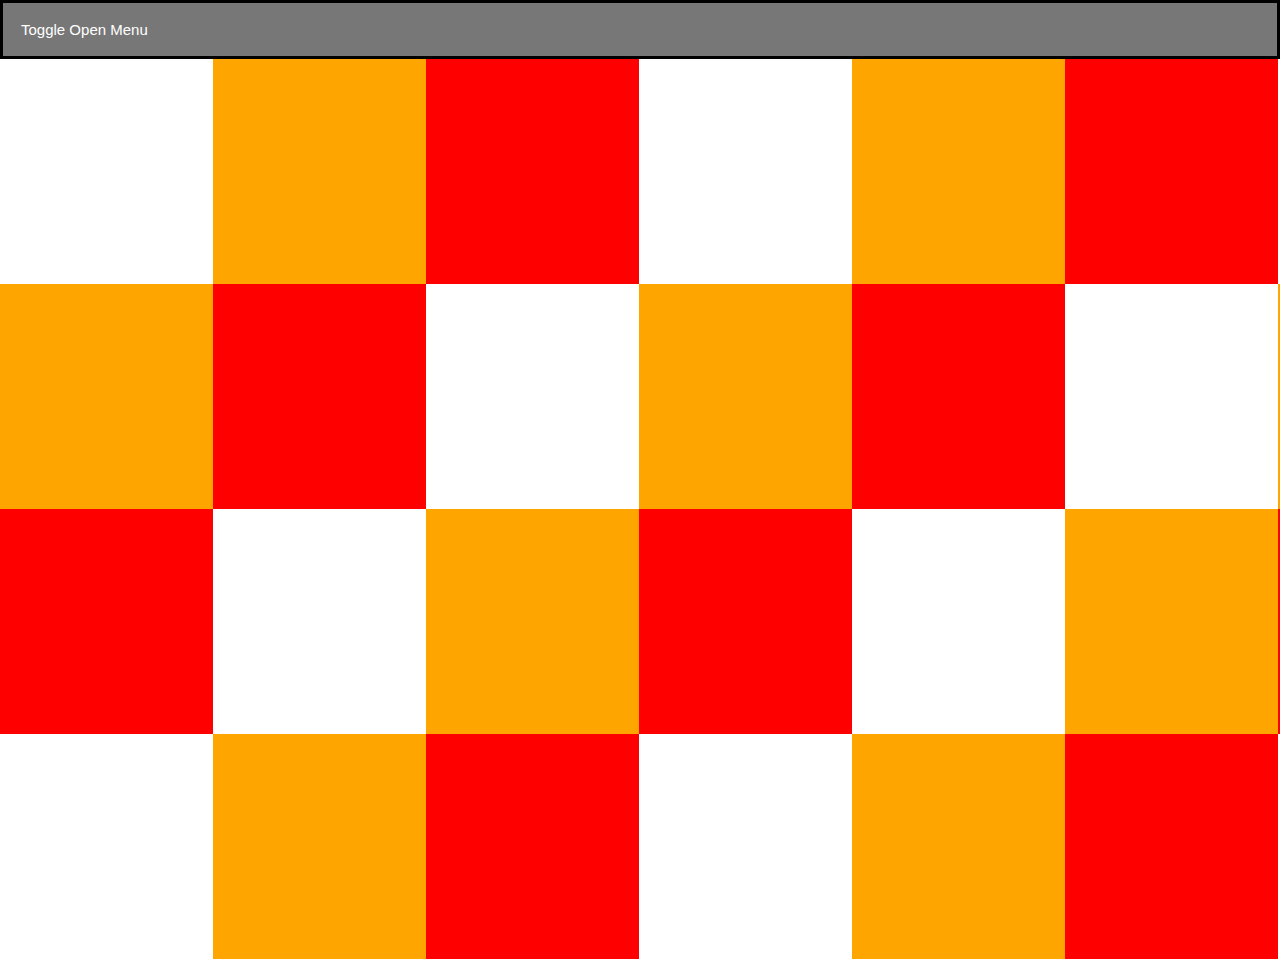
<file: index.html>
<html>
    <head>
        <title>New HTML Website</title>
        <link href="css/stylesheet.css" rel="stylesheet" type="text/css">
    </head>
    <body>
        <div id="buttons-and-stuff">
            <button class="collapsible">Toggle Open Menu</button>
            <div class="content">
                <button class="button" id="animate-button">Animate!</button>
                <button class="button" id="stop-animate-button">Stop Animation!</button>
                <button class="button" id="cycle-animate-button">Cycle The Animation Once!</button>
                <button class="button" id="change-animate-speed-button">Change the animation speed!</button>
            </div>
        </div>
        <div class="grid">
            <div class="grid-item"></div>
            <div class="grid-item"></div>
            <div class="grid-item"></div>
            <div class="grid-item"></div>
            <div class="grid-item"></div>
            <div class="grid-item"></div>
            <div class="grid-item"></div>
            <div class="grid-item"></div>
            <div class="grid-item"></div>
            <div class="grid-item"></div>
            <div class="grid-item"></div>
            <div class="grid-item"></div>
            <div class="grid-item"></div>
            <div class="grid-item"></div>
            <div class="grid-item"></div>
            <div class="grid-item"></div>
            <div class="grid-item"></div>
            <div class="grid-item"></div>
            <div class="grid-item"></div>
            <div class="grid-item"></div>
            <div class="grid-item"></div>
            <div class="grid-item"></div>
            <div class="grid-item"></div>
            <div class="grid-item"></div>
            <div class="grid-item"></div>
            <div class="grid-item"></div>
            <div class="grid-item"></div>
            <div class="grid-item"></div>
            <div class="grid-item"></div>
            <div class="grid-item"></div>
            <div class="grid-item"></div>
            <div class="grid-item"></div>
            <div class="grid-item"></div>
            <div class="grid-item"></div>
            <div class="grid-item"></div>
            <div class="grid-item"></div>
            <div class="grid-item"></div>
            <div class="grid-item"></div>
            <div class="grid-item"></div>
            <div class="grid-item"></div>
        </div>
        <script src="js/main.js"></script>
    </body>
</html>
</file>
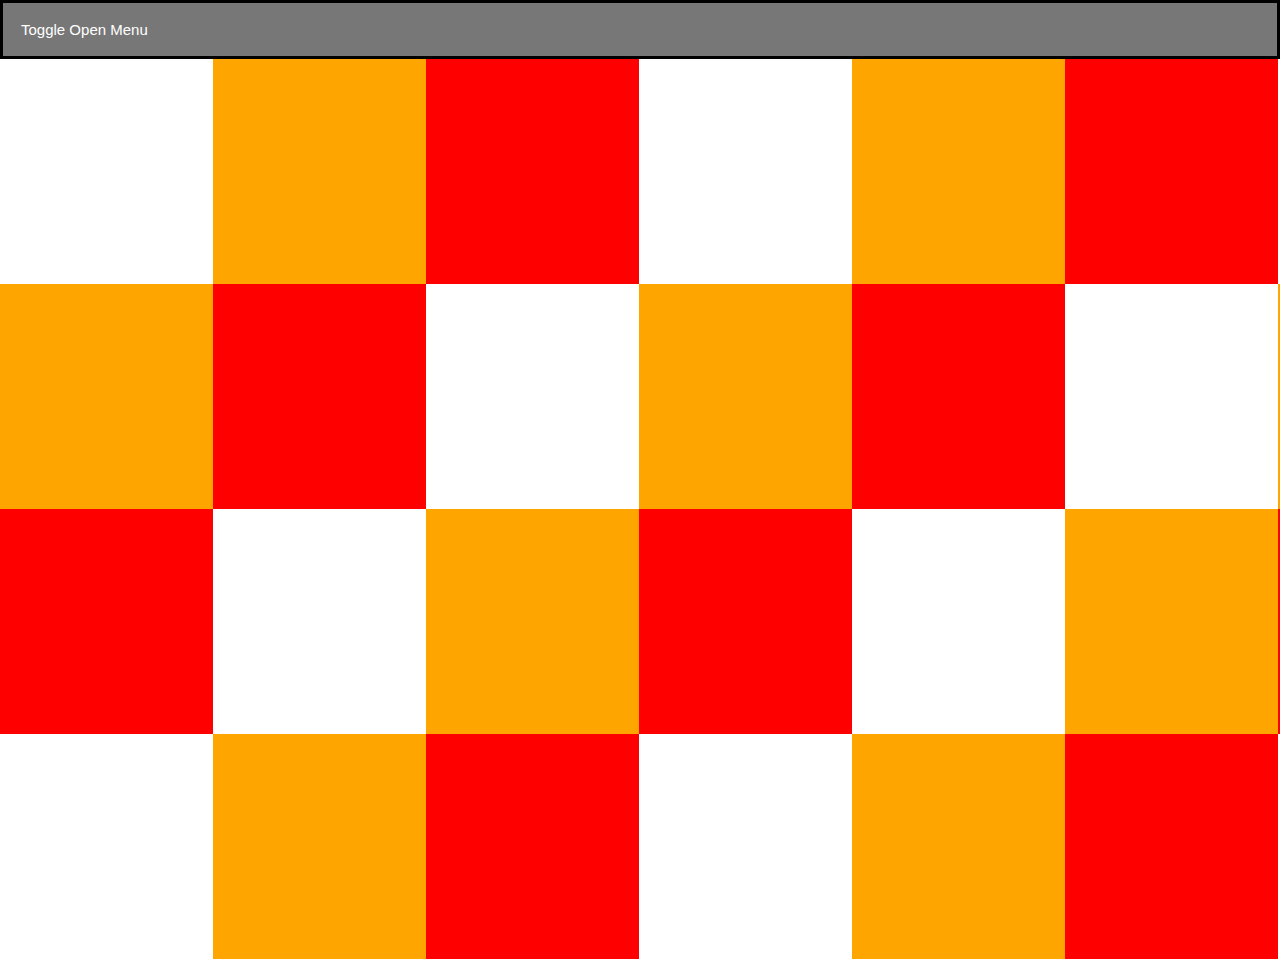
<file: indexonlyhtml.html>
<html>
    <head>
        <title>New HTML Website</title>
        <style>
            * { 
            margin: 0;
        }

        body {
            padding: 0;
        }

        .grid {
            display: grid;
            grid-template-rows: repeat(4, 1fr); 
            grid-auto-columns: calc((100vh - 3em) / 4);
            grid-auto-flow: column;
            grid-gap: 0em;
            height: 100vh;
        }

        .grid-item {
            background-color: white;
        }

        .grid-item:nth-child(3n) {
            background-color: red;
        }

        .grid-item:nth-child(3n + 2) {
            background-color: orange;
        }

        img {
            display: block;
            max-width: 100%;
        }

        #title {
            background-color: white;
        }

        .button {
            display:inline-block;
            padding:0.35em 1.2em;
            border:0.1em solid white;
            margin:0 0.3em 0.3em 0;
            border-radius:0.12em;
            box-sizing: border-box;
            text-decoration:none;
            font-family:'Roboto',sans-serif;
            font-weight:300;
            color: black;
            text-align:center;
            transition: all 0.2s;
            background-color: green;
        }

        .button:hover {
            color: black;
            background-color: blue;
        }

        #white {
            background-color: white;
        }

        #orange {
            background-color: orange;
        }

        #red {
            background-color: red;
        }

        #buttons-and-stuff {
            padding: 0;
            border: 3px solid black;
        }

        .collapsible {
            background-color: #777777;
            color: white;
            cursor: pointer;
            padding: 18px;
            width: 100%;
            border: none;
            text-align: left;
            outline: none;
            font-size: 15px;
        }
        
        .active, .collapsible:hover {
            background-color: #555555;
        }
        
        .content {
            padding: 0 18px;
            max-height: 0;
            overflow: hidden;
            transition: max-height 0.2s ease-out;
            background-color: #f1f1f1;
        }
        </style>
    </head>
    <body>
        <div id="buttons-and-stuff">
            <button class="collapsible">Toggle Open Menu</button>
            <div class="content">
                <button class="button" id="animate-button">Animate!</button>
                <button class="button" id="stop-animate-button">Stop Animation!</button>
                <button class="button" id="cycle-animate-button">Cycle The Animation Once!</button>
                <button class="button" id="change-animate-speed-button">Change the animation speed!</button>
            </div>
        </div>
        <div class="grid">
            <div class="grid-item"></div>
            <div class="grid-item"></div>
            <div class="grid-item"></div>
            <div class="grid-item"></div>
            <div class="grid-item"></div>
            <div class="grid-item"></div>
            <div class="grid-item"></div>
            <div class="grid-item"></div>
            <div class="grid-item"></div>
            <div class="grid-item"></div>
            <div class="grid-item"></div>
            <div class="grid-item"></div>
            <div class="grid-item"></div>
            <div class="grid-item"></div>
            <div class="grid-item"></div>
            <div class="grid-item"></div>
            <div class="grid-item"></div>
            <div class="grid-item"></div>
            <div class="grid-item"></div>
            <div class="grid-item"></div>
            <div class="grid-item"></div>
            <div class="grid-item"></div>
            <div class="grid-item"></div>
            <div class="grid-item"></div>
            <div class="grid-item"></div>
            <div class="grid-item"></div>
            <div class="grid-item"></div>
            <div class="grid-item"></div>
            <div class="grid-item"></div>
            <div class="grid-item"></div>
            <div class="grid-item"></div>
            <div class="grid-item"></div>
            <div class="grid-item"></div>
            <div class="grid-item"></div>
            <div class="grid-item"></div>
            <div class="grid-item"></div>
            <div class="grid-item"></div>
            <div class="grid-item"></div>
            <div class="grid-item"></div>
            <div class="grid-item"></div>
        </div>
        <script>
            const grid = document.querySelector("div[class='grid']");
            const animateButton = document.getElementById("animate-button");
            const stopAnimateButton = document.getElementById("stop-animate-button");
            const cycleAnimateButton = document.getElementById("cycle-animate-button");
            const changeAnimateSpeedButton = document.getElementById("change-animate-speed-button");
            const coll = document.getElementsByClassName("collapsible");
            const gridItems = grid.getElementsByClassName("grid-item");

            var colors = ["white", "orange", "red"];
            var colorsLoopCount = 0;

            function send_num_tiles() {
                console.log(`There are ${gridItems.length} tiles in this grid!`);
            }

            function assign_color_ids_to_grid_elements() {
                for (var i = 0; i < gridItems.length; i++) {
                    var gridItem = gridItems[i];
                    gridItem.id = colors[colorsLoopCount];
                    colorsLoopCount++;
                    if (colorsLoopCount >= 3) {
                        colorsLoopCount = 0;
                    }
                    console.log(`Tile #${i + 1}'s color id: ${gridItem.id}`);
                    console.log(gridItem);
                }
            }

            function animate() {
                for (var i = 0; i < gridItems.length; i++) {
                    var gridItem = gridItems[i];
                    switch (gridItem.id) {
                        case "white":
                            gridItem.id = "orange";
                            break;
                        case "orange":
                            gridItem.id = "red";
                            break;
                        case "red":
                            gridItem.id = "white";
                            break;
                        default:
                            console.log(`ERROR: Element ${gridItem} has no ID!`)
                    }
                }
            }

            var animationInterval = null;

            function startAnimationInterval() {
                animationInterval = setInterval(animate, 1000);
            }

            function stopAnimationInterval() {
                clearInterval(animationInterval);
            }

            function toggleCollapse() {
                this.classList.toggle("active");
                    var content = this.nextElementSibling;
                    if (content.style.maxHeight){
                        content.style.maxHeight = null;
                    } else {
                        content.style.maxHeight = content.scrollHeight + "px";
                    }
            }

            function changeAnimationSpeed(newAnimationSpeed) {
                clearInterval(animationInterval);
                animationInterval = setInterval(animate, newAnimationSpeed);
            }

            function getNewAnimationSpeed() {
                var newSpeed = prompt("What will the new speed be? (Enter how many milliseconds it should take to load each frame. 1 second = 1000 Milliseconds)");
                changeAnimationSpeed(newSpeed);
            }

            (function() {
                send_num_tiles();
                assign_color_ids_to_grid_elements();
                animateButton.addEventListener("click", startAnimationInterval);
                stopAnimateButton.addEventListener("click", stopAnimationInterval);
                cycleAnimateButton.addEventListener("click", animate);
                changeAnimateSpeedButton.addEventListener("click", getNewAnimationSpeed);
                for (var i = 0; i < coll.length; i++) {
                    coll[i].addEventListener("click", toggleCollapse);
                }
            }())
        </script>
    </body>
</html>
</file>
<file: css/stylesheet.css>
* { 
    margin: 0;
}

body {
    padding: 0;
}

.grid {
    display: grid;
    grid-template-rows: repeat(4, 1fr); 
    grid-auto-columns: calc((100vh - 3em) / 4);
    grid-auto-flow: column;
    grid-gap: 0em;
    height: 100vh;
}

.grid-item {
    background-color: white;
}

.grid-item:nth-child(3n) {
    background-color: red;
}

.grid-item:nth-child(3n + 2) {
    background-color: orange;
}

img {
    display: block;
    max-width: 100%;
}

#title {
    background-color: white;
}

.button {
    display:inline-block;
    padding:0.35em 1.2em;
    border:0.1em solid white;
    margin:0 0.3em 0.3em 0;
    border-radius:0.12em;
    box-sizing: border-box;
    text-decoration:none;
    font-family:'Roboto',sans-serif;
    font-weight:300;
    color: black;
    text-align:center;
    transition: all 0.2s;
    background-color: green;
}

.button:hover {
    color: black;
    background-color: blue;
}

#white {
    background-color: white;
}

#orange {
    background-color: orange;
}

#red {
    background-color: red;
}

#buttons-and-stuff {
    padding: 0;
    border: 3px solid black;
}

.collapsible {
    background-color: #777777;
    color: white;
    cursor: pointer;
    padding: 18px;
    width: 100%;
    border: none;
    text-align: left;
    outline: none;
    font-size: 15px;
  }
  
  .active, .collapsible:hover {
    background-color: #555555;
  }
  
  .content {
    padding: 0 18px;
    max-height: 0;
    overflow: hidden;
    transition: max-height 0.2s ease-out;
    background-color: #f1f1f1;
  }
</file>
